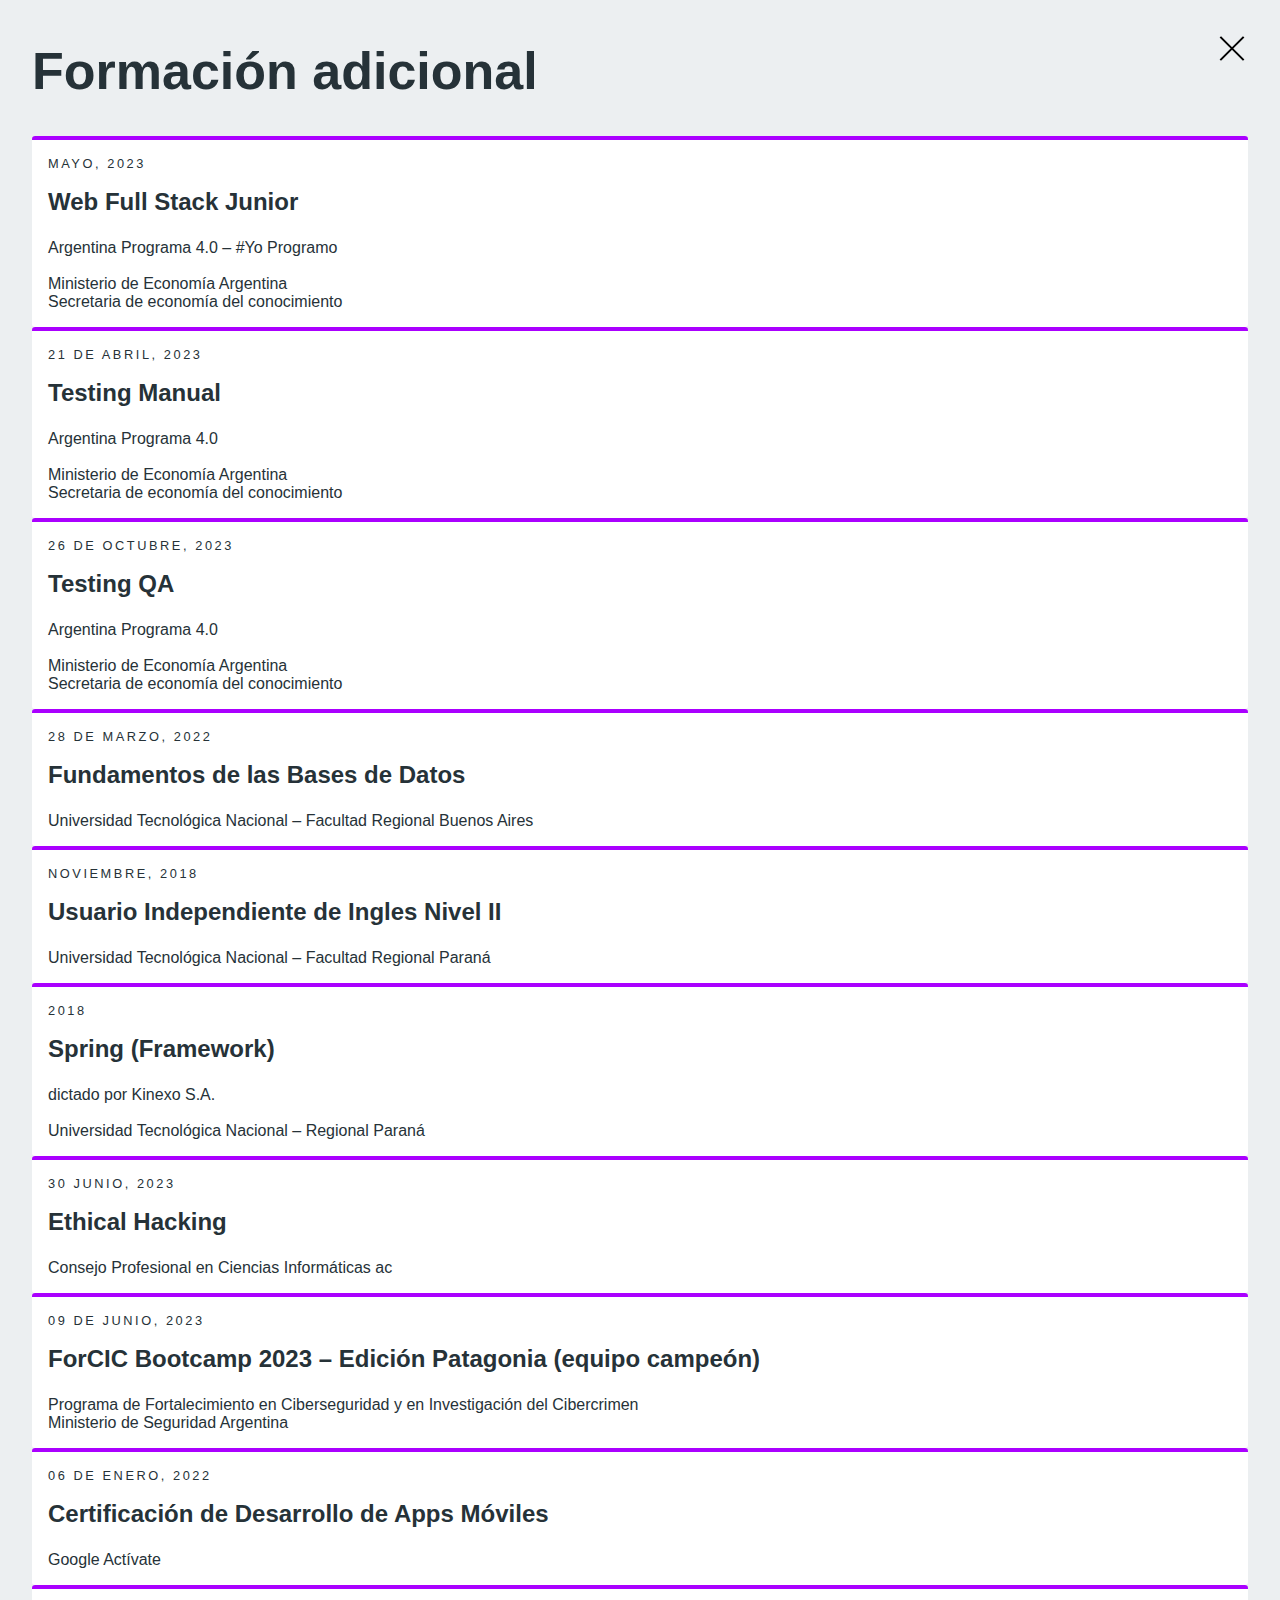
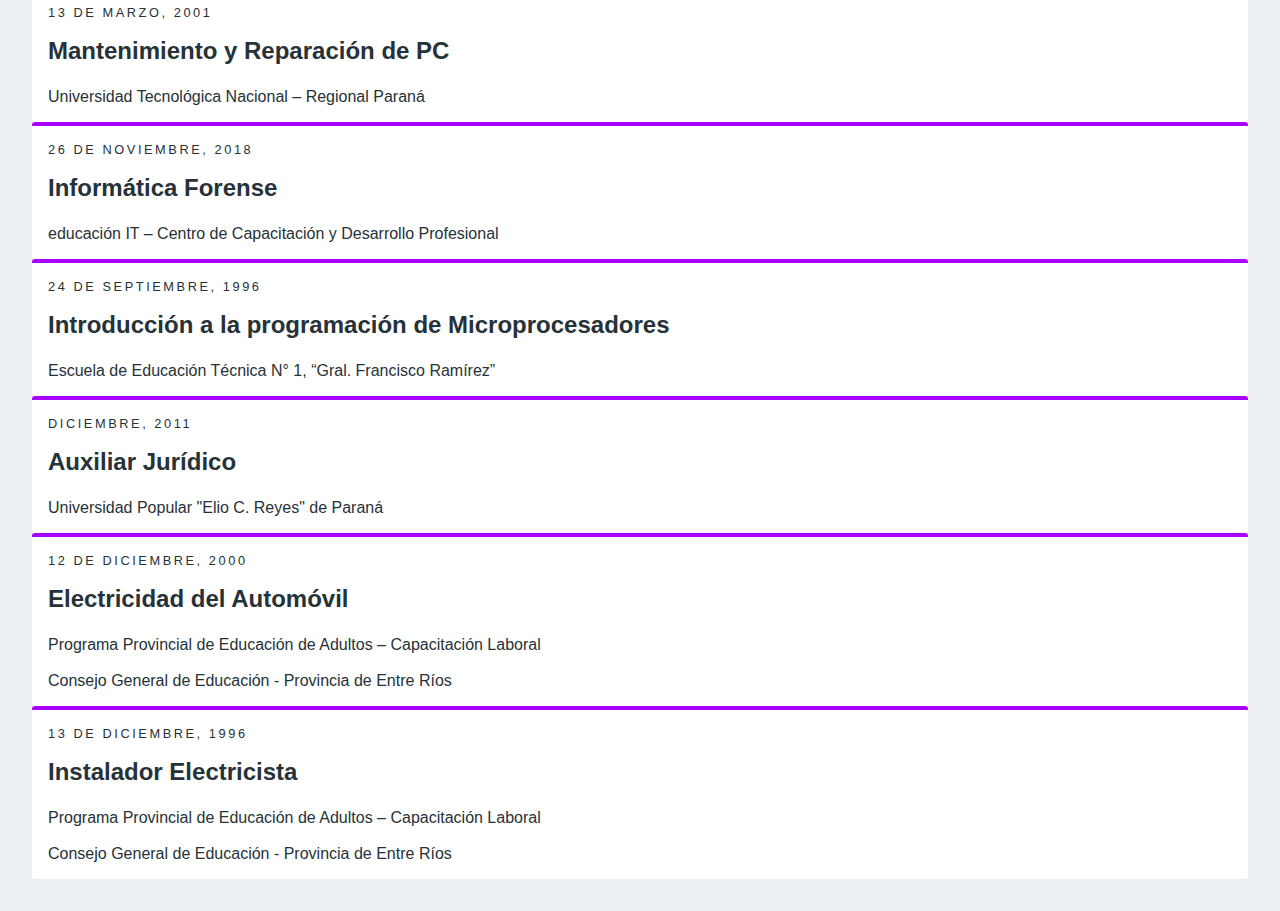
<file: studies.html>
<!DOCTYPE html>
<html lang="es">

<head>
    <link rel="stylesheet" href="assets/css/styles2.css">
    <link href="https://fonts.googleapis.com/icon?family=Material+Icons" rel="stylesheet">
    <title>Portfolio Mr. D</title>
    <link rel="shortcut icon" href="assets/img/logo.png" type="image/x-icon">
</head>

<body>
    <div id="wrapper-main">
        <div class="header">
            <h1>Formación adicional</h1>
            <div class="callout" data-closable>
                <a href="index.html">
                  <span  id="close"></span>
                </a>
            </div>
        </div>
        <div id="wrapper-grid">
            <div class="container">
                <p class="date">Mayo, 2023</p><br>
                <h2>Web Full Stack Junior</h2><br>
                Argentina Programa 4.0 – #Yo Programo <br><br>
                Ministerio de Economía Argentina<br>
                Secretaria de economía del conocimiento
            </div>
            <div class="container">
                <p class="date">21 de Abril, 2023</p><br>
                <h2>Testing Manual</h2><br>
                Argentina Programa 4.0<br><br>
                Ministerio de Economía Argentina<br>
                Secretaria de economía del conocimiento
            </div>
            <div class="container">
                <p class="date">26 de Octubre, 2023</p><br>
                <h2>Testing QA</h2><br>
                Argentina Programa 4.0<br><br>
                Ministerio de Economía Argentina<br>
                Secretaria de economía del conocimiento
            </div>
            <div class="container">
                <p class="date">28 de Marzo, 2022</p><br>
                <h2>Fundamentos de las Bases de Datos </h2><br>
                Universidad Tecnológica Nacional – Facultad Regional Buenos Aires
            </div>
            <div class="container">
                <p class="date">Noviembre, 2018</p><br>
                <h2>Usuario Independiente de Ingles Nivel II</h2><br>
                Universidad Tecnológica Nacional – Facultad Regional Paraná<br>
            </div>
            <div class="container">
                <p class="date">2018</p><br>
                <h2>Spring (Framework)</h2><br>
                dictado por Kinexo S.A.<br><br>
                Universidad Tecnológica Nacional – Regional Paraná 
            </div>
            <div class="container">
                <p class="date">30 Junio, 2023</p><br>
                <h2>Ethical Hacking </h2><br>
                Consejo Profesional en Ciencias Informáticas ac
            </div>
            <div class="container">
                <p class="date">09 de Junio, 2023</p><br>
                <h2>ForCIC Bootcamp 2023 – Edición Patagonia (equipo campeón) </h2><br>
                Programa de Fortalecimiento en Ciberseguridad y en Investigación del Cibercrimen<br>
                Ministerio de Seguridad Argentina
            </div>
            <div class="container">
                <p class="date">06 de Enero, 2022</p><br>
                <h2>Certificación de Desarrollo de Apps Móviles</h2><br>
                Google Actívate 
            </div>
            <div class="container">
                <p class="date">13 de Marzo, 2001</p><br>
                <h2>Mantenimiento y Reparación de PC</h2><br>
                Universidad Tecnológica Nacional – Regional Paraná
            </div>
            <div class="container">
                <p class="date">26 de Noviembre, 2018</p><br>
                <h2>Informática Forense</h2><br>
                educación IT – Centro de Capacitación y Desarrollo Profesional
            </div>
            <div class="container">
                <p class="date">24 de Septiembre, 1996</p><br>
                <h2>Introducción a la programación de Microprocesadores</h2><br>
                Escuela de Educación Técnica N° 1, “Gral. Francisco Ramírez”
            </div>
            <div class="container">
                <p class="date">Diciembre, 2011</p><br>
                <h2>Auxiliar Jurídico </h2><br>
                Universidad Popular "Elio C. Reyes" de Paraná
            </div>
            <div class="container">
                <p class="date">12 de Diciembre, 2000</p><br>
                <h2>Electricidad del Automóvil</h2><br>
                Programa Provincial de Educación de Adultos – Capacitación Laboral<br><br>
                Consejo General de Educación - Provincia de Entre Ríos
            </div>
            <div class="container">
                <p class="date">13 de Diciembre, 1996</p><br>
                <h2>Instalador Electricista </h2><br>
                Programa Provincial de Educación de Adultos – Capacitación Laboral<br><br>
                Consejo General de Educación - Provincia de Entre Ríos
            </div>
        </div>
    </div>
</body>
</html>
</file>
<file: assets/css/styles2.css>
* {
  box-style: border-box;
}

:root {
  --clr-background: #eceff1;
  --clr-white: #ffffff;
  --clr-primary: #aa00ff;
  --clr-gray: #263238;

  --font-size: 16px;
  --font-size-h: 26px;
  --border-radius: 0.2em;
}

body {
  margin: 0;
  font-family: "Open Sans", sans-serif;
  font-size: var(--font-size);
  color: var(--clr-gray);
  background-color: var(--clr-background);
}

#wrapper-main {
  margin: 2em;
}

.header {
  display: flex;
  justify-content: space-between;
  align-items: center;
  margin-top: -1em;
}

.material-icons {
  padding: 0 0.2em;
  font-size: 1.5em;
}

.container {
  background-color: var(--clr-white);
  border-radius: var(--border-radius);
  padding: 1em;
  border-top: 4px solid var(--clr-primary);
}

h2 {
  margin-bottom: 0.2em;
  margin-top: 0.5em;
}

p.date {
  font-size: 0.8em;
  text-transform: uppercase;
  letter-spacing: 0.2em;
  margin-bottom: -1em;
  margin-top: 0;
}


#close {
  position: absolute;
  right: 32px;
  top: 32px;
  width: 32px;
  height: 32px;
}

#close:hover {
  opacity: 1;
}

#close:before,
#close:after {
  position: absolute;
  left: 15px;
  content: ' ';
  height: 33px;
  width: 2px;
  background-color: #000;
}

#close:before {
  transform: rotate(45deg);
}

#close:after {
  transform: rotate(-45deg);
}


@media screen and (max-width: 800px) {
  body {
    --font-size: 16px;
  }

  #wrapper-grid {
    grid-template-columns: 1fr;
  }

  .header {
    display: flex;
    flex-direction: column;
    align-items: stretch;
    margin-bottom: 1.5em;
  }

  h1 {
    margin: 0.5em 0;
  }
}

@media screen and (min-width: 800px) {
  .header {
    font-size: var(--font-size-h);
   }
}
</file>
